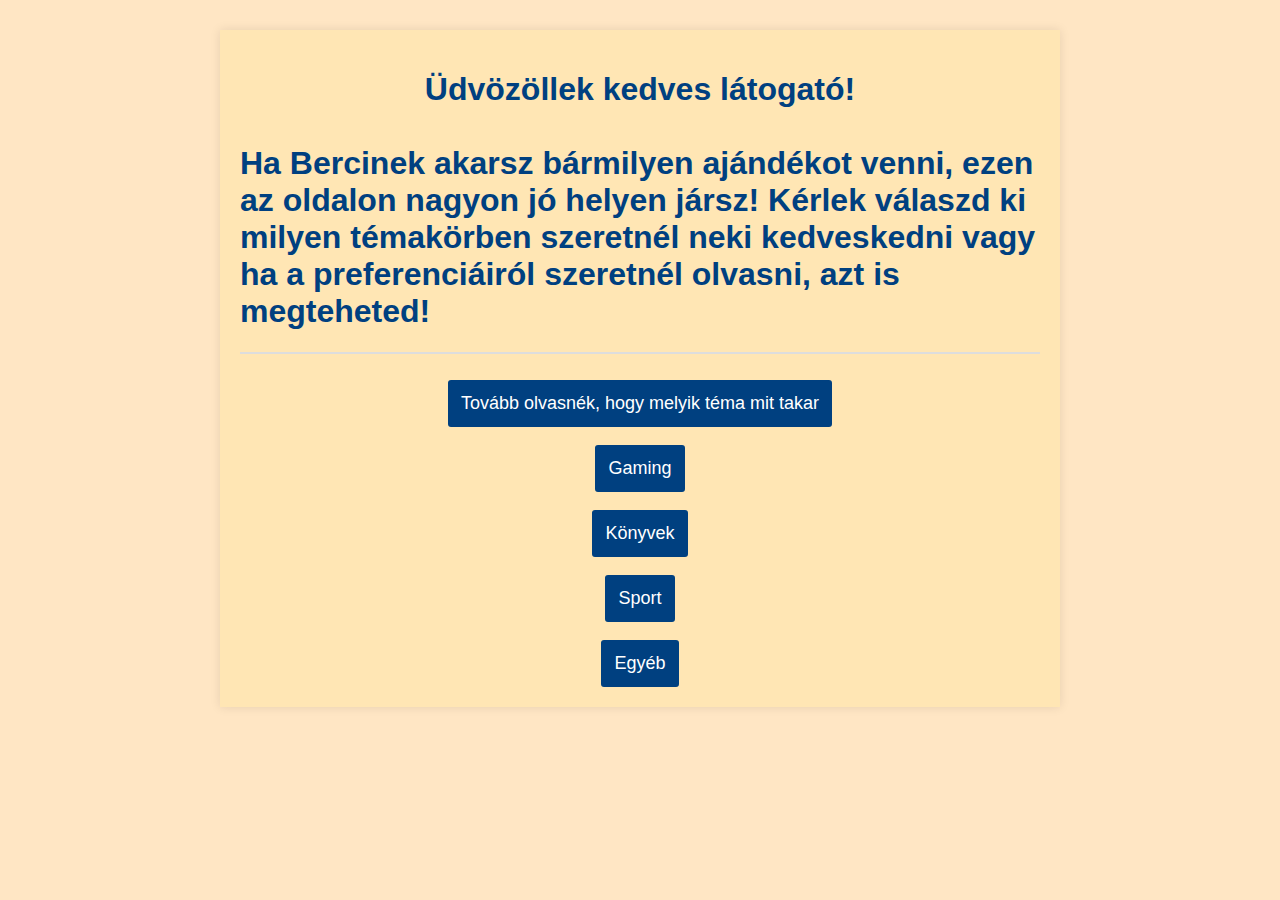
<file: index.html>
<!DOCTYPE html>
<head>
    <link rel="stylesheet" href="index.css">
    <meta charset="UTF-8">
    <meta http-equiv="X-UA-Compatible" content="IE=edge">
    <meta name="viewport" content="width=device-width, initial-scale=1.0">
    <title>Ajándék Bercinek</title>
</head>
<script src="script.js"></script>
<body>
    <div class="main" id="main">
        <h1>
            <center>Üdvözöllek kedves látogató!</center> <br> Ha Bercinek akarsz bármilyen ajándékot venni, 
            ezen az oldalon nagyon jó helyen jársz! Kérlek válaszd ki milyen témakörben 
            szeretnél neki kedveskedni vagy ha a preferenciáiról szeretnél olvasni, 
            azt is megteheted!
        </h1>
<hr>
<br>
        <center>
            <button id="tovabbgomb" class="tovabbgomb" onclick="tovabb()">
                Tovább olvasnék, hogy melyik téma mit takar 
            </button>
<br>
<br>
            <a href="https://bercbloo.github.io/GIFT/gaming">
                <button id="gaminggomb" class="gaminggomb">
                    Gaming
                </button>
            </a>
<br>
<br>
            <button id="konyvekgomb" class="konyvekgomb">
                Könyvek 
            </button>
<br>
<br>
            <button id="sportgomb" class="sportgomb">
                Sport
            </button>
<br>
<br>
            <button id="egyeb" class="egyeb">
                Egyéb
            </button>
        </center>
    </div>

<!--tovább olvasási cikk-->

    <div style="display: none;" id="tovabb" class="tovabb">
        <h1>
            Berci egy igen összetett ember. Pont ez jelenti azt, hogy nem nehéz neki 
            megfelelő ajándékot találni. Rengeteg minden érdekli és rengeteg mindennek örül.
            Hobbijai között előkelő helyet kap a Gaming a sport és a könyvek olvasása <br>
            Persze ez nem hogy nem szűkíti le de még jobban kitágítja a témakört.
            Azonban nem kell csüggedni. Ez a weboldal pont ebben hivatott segíteni.

    
        </h1>
<hr>

        <h2>Gaming</h2>
            <p1>
                Mit is jelent a Gaming? A Gaminget nem a hagyományos érteleben kell értelmezni,
                hanem kifejezetten a számítógépes játékok szeretetét kell alatta érteni. Butaság
                vagy nem butaság? Ezt a kérdést mindenki döntse el maga. Berci nem erőlteti rá
                senkire sem azt, hogy szeresse a játékokat, azonban mielőtt bárki is a "számítózást"
                agyatlan időtöltésnek ítélné meg vagy játsszon ki egy teljes játékot, vagy tegye fel
                magának a kérdést: Szoktam én filmet nézni? Esetleg tévézni? Mert a játék semmiben 
                sem más. Talán még több is. Nézett már valaki valaha úgy filmet, hogy azt kívánta
                volna: Bárcsak jobbra ment volna el a főhős és nem balra? vagy: Bárcsak ne ez lett
                volna a párbeszéd?. A játékokban ezeket meg lehet valósítani. Aki filmet szeret nézni
                az ne ítéje el a játékokat sem. Nem is beszélve arról, hogy ha nem egyedül, hanem 
                barátainkkal nézünk filmet, nem beszélgetünk. Egymás mellett ülünk és bámulunk. Ezzel
                ellentétben az online játékok esetében Hatalmas beszélgetések formálódnak sokszor.
                Távoli barátokkal való kapcsolattartásnak kiváló módját képviselik. Hisz online játékot
                nem egymás mellett játszanak az emberek, hanem együtt. <br> A fenti indokok miatt 
                Berci nagyon szívesen fogad mindenféle olyan dolgot, mely a Gaminggel kapcsolatos. 
                Hogy mit? Ezt megtalálod a főoldalon a "Gaming" fül alatt.
            </p1>
<hr>
<br>
        <h2>
            Könyvek
        </h2>
            <p1>
                Nem mindenki olvas szívesen könyveket. De Berci nem ez az ember. Mit szeret? 
                Ez a fontos kérdés. Ne adj neki romantikus könyvet, ismeretterjesztőt se, hiszen tanulmányai során sem csinál mást gyakorlatilag, mint 
                ismeretterjesztőt olvas. Ami szóba jöhet és aminek minden körülmények között örül:
                <br>(fontossági sorrendben) <br><b>
                - Horror <br>
                - Krimi <br>
                - Sci-fi <br>
                - Fantasy <br>
<br></b>
                Ezekkel a kategóriákkal nem lehet mellényúlni (horrorral sohasem!)
            </p1>
<hr>
<br>
        <h2>
            Sport
        </h2>
            <p1>
                Berci sokáig kosárlabdázott. <b> De már nem kosarazik</b>, szóval sajnos a kosárlabdával
                kapcsolatos dolgok már nem lehetnek használatára. Ezzel ellentétben számos 
                sporttal kapcsolatos dolog van, amit nagyon szívesen fogad a mai napig. Szeret edzőterembe járni,
                de otthon is szeret edzeni. Rengeteg otthoni edzéssel kapcsolatos dolog van amit ajándékozni lehet
                neki. Bizonyos sportszer áruházak (nem a reklám helye, de mindenki tud egyet-egyet mondani) szívesen
                segítenek ebben a választásban.
                <br>
                Fontos megemlíteni, hogy legújabb hobbij a síelés. <br>
                <b>Bármi ami síeléssel kapcsolatos, egészen biztosan megörvendezteti a szívét!!!</b><br>
                <i>(igen, sapka sál kesztyű, zokni, símaszk, <b>MINDEN)</b></i>
            </p1>
<br>
<hr>
        <h2>
            Egyéb
        </h2>

            <p1>
                <b>Amennyiben még ezek után sincsen ötleted, ne csüggedj!!!</b>
                A főoldalon az <i><b>Egyéb</b></i> fül alatt egészen biztosan lesz még valami
            
            </p1>
<br>
<br>

    <!--univerzális visszagomb-->
    <br>
    <br>
    <center>
        <button class="vissza" id="vissza" onClick="window.location.href=window.location.href">
        Vissza</button>
    </center>
    <!--vége-->

<br>
<br>
<br>
    </div>


</body>
</file>
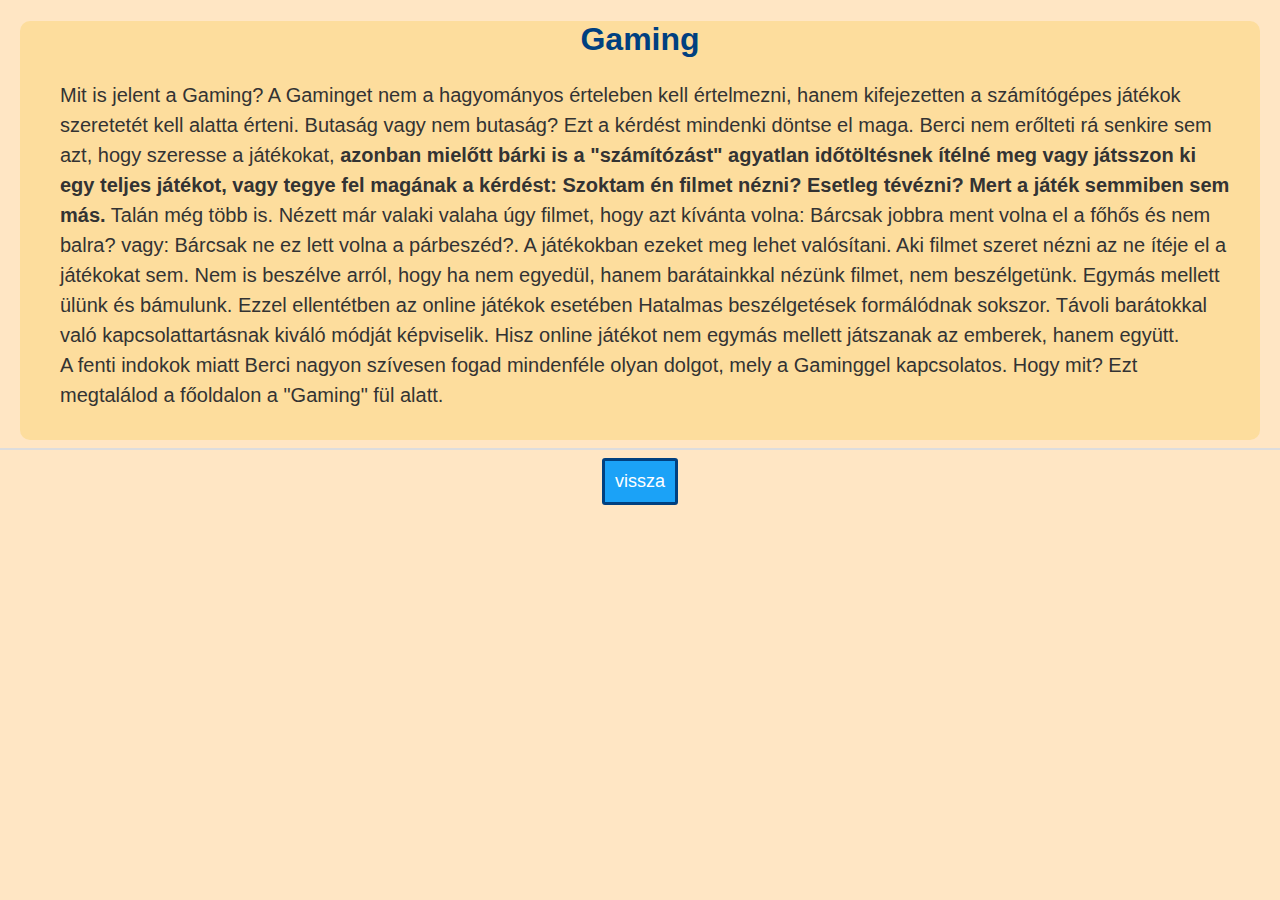
<file: gaming.html>
<!DOCTYPE html>
<head>
    <link rel="stylesheet" href="index.css">
    <meta charset="UTF-8">
    <meta http-equiv="X-UA-Compatible" content="IE=edge">
    <meta name="viewport" content="width=device-width, initial-scale=1.0">
    <title>ajándék Bercinek</title>
</head>
<script src="script.js"></script>
<body>
    <div class="gamingdiv" id="gamingdiv">
        <center><h1>Gaming</h1></center>
            <div class="gamingp1" id="gamingp1">
                <p1>
                    Mit is jelent a Gaming? A Gaminget nem a hagyományos érteleben kell értelmezni,
                    hanem kifejezetten a számítógépes játékok szeretetét kell alatta érteni. Butaság
                    vagy nem butaság? Ezt a kérdést mindenki döntse el maga. Berci nem erőlteti rá
                    senkire sem azt, hogy szeresse a játékokat,<b> azonban mielőtt bárki is a "számítózást"
                    agyatlan időtöltésnek ítélné meg vagy játsszon ki egy teljes játékot, vagy tegye fel
                    magának a kérdést: Szoktam én filmet nézni? Esetleg tévézni? Mert a játék semmiben 
                    sem más.</b> Talán még több is. Nézett már valaki valaha úgy filmet, hogy azt kívánta
                    volna: Bárcsak jobbra ment volna el a főhős és nem balra? vagy: Bárcsak ne ez lett
                    volna a párbeszéd?. A játékokban ezeket meg lehet valósítani. Aki filmet szeret nézni
                    az ne ítéje el a játékokat sem. Nem is beszélve arról, hogy ha nem egyedül, hanem 
                    barátainkkal nézünk filmet, nem beszélgetünk. Egymás mellett ülünk és bámulunk. Ezzel
                    ellentétben az online játékok esetében Hatalmas beszélgetések formálódnak sokszor.
                    Távoli barátokkal való kapcsolattartásnak kiváló módját képviselik. Hisz online játékot
                    nem egymás mellett játszanak az emberek, hanem együtt. <br> A fenti indokok miatt 
                    Berci nagyon szívesen fogad mindenféle olyan dolgot, mely a Gaminggel kapcsolatos. 
                    Hogy mit? Ezt megtalálod a főoldalon a "Gaming" fül alatt. <br><br>
                </p1>
            </div>
        </div>
    <hr>




    <center>
        <a href="https://bercbloo.github.io/GIFT/">
            <button class="vissza" id="vissza">
                vissza
            </button>
        </a>    
    </center>
</body>
</file>
<file: index.css>
body {
    font-family: 'Arial', sans-serif;
    background-color: #ffe6c4;
    color: #333;
    margin: 0;
    padding: 0;
}

.main {
    max-width: 800px;
    margin: 30px auto;
    background-color: #ffe6b4;
    padding: 20px;
    box-shadow: 0 0 10px rgba(0, 0, 0, 0.1);
}

h1, h2 {
    color: #004080;
}

hr {
    border: 1px solid #ddd;
}

button {
    background-color: #004080;
    color: #fff;
    padding: 10px;
    border: 3px solid  #004080;
    border-radius: 3px;
    cursor: pointer;
    transition: background-color 0.3s ease;
    font-size: large;
}

button:hover {
    background-color: #0066cc;
    cursor: pointer;

}

p1 {
    font-size: 20px;
    line-height: 1.5;
    margin-bottom: 15px;
    
}

.center {
    text-align: center;
}

.vissza {
    background-color: #1ba2f7;
}

.vissza:hover {
    background-color: #6bf5ff;
}

.tovabb {
    margin-left: 20px;
    margin-right: 20px;
}

.gamingdiv {
    margin-left: 20px;
    margin-right: 20px;
    background-color:#fddd9d ;
    border-radius: 10px;
}

.gamingp1 {
    margin-left: 40px;
    margin-right: 30px;
}
</file>
